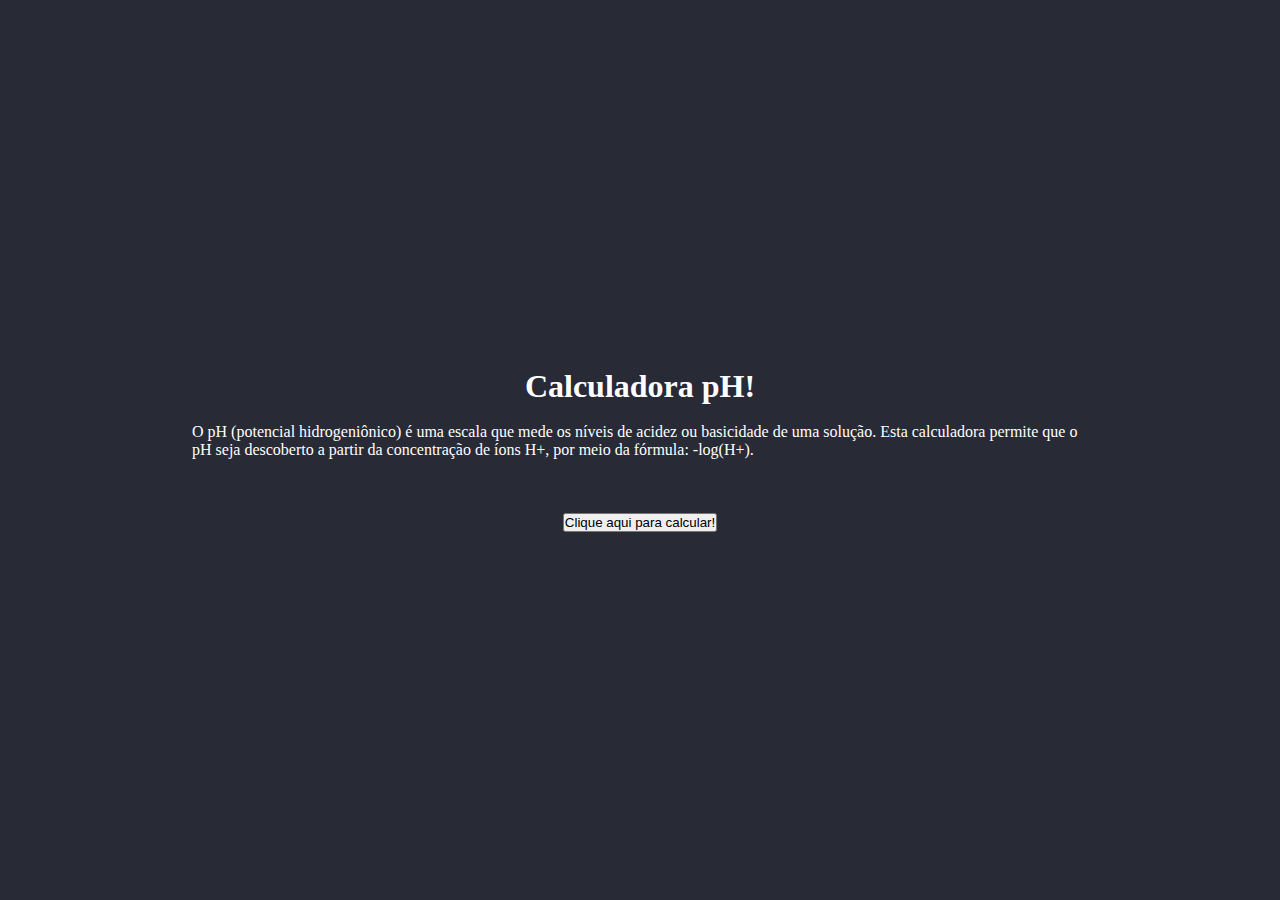
<file: index.html>
<!DOCTYPE html>
<html lang="en">
<head>
    <meta charset="UTF-8">
    <meta name="viewport" content="width=device-width, initial-scale=1.0">
    <link rel="stylesheet" href="style.css">
    <title>Document</title>
</head>
<body>
    <div class="tela">
        <h1 id="titulo">Calculadora pH!</h1></br>
        <div class="text">
            <p>O pH (potencial hidrogeniônico) é uma escala que mede os níveis de acidez ou basicidade de uma solução. Esta calculadora permite que o pH seja descoberto a partir da concentração de íons H+, por meio da fórmula: -log(H+).</p>
        </div>
        <button id="button">Clique aqui para calcular!</button>
    </div>
</body>
<script src="lala.js"></script>
</html>
</file>
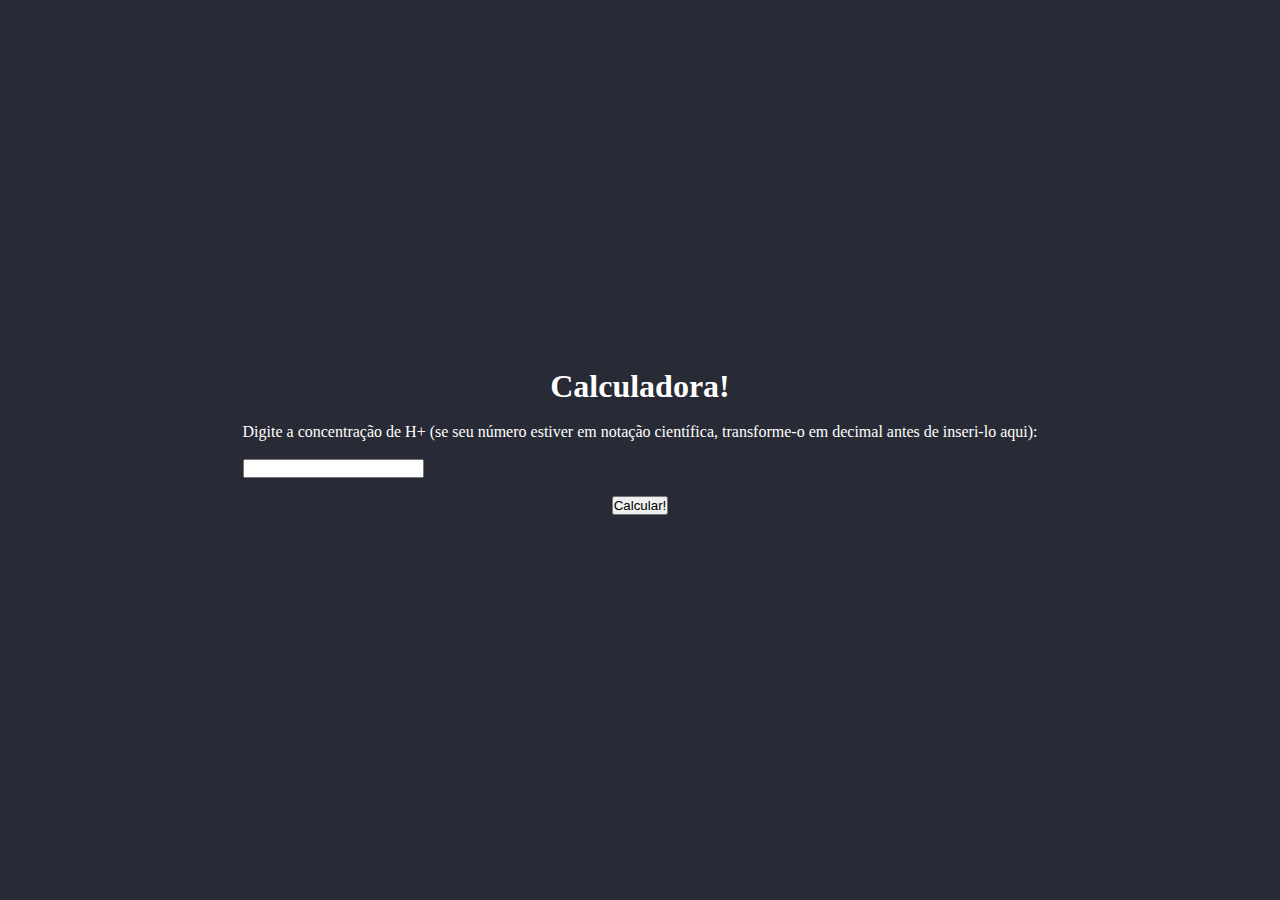
<file: lala.html>
<!DOCTYPE html>
<html lang="en">
<head>
    <meta charset="UTF-8">
    <meta name="viewport" content="width=device-width, initial-scale=1.0">
    <link rel="stylesheet" href="style.css">
    <title>Calculadora</title>
</head>
<body>
    <div class="tela">
        <h1>Calculadora!</h1></br>
        <div class="bloco">
            <p>Digite a concentração de H+ (se seu número estiver em notação científica, transforme-o em decimal antes de inseri-lo aqui):</p></br>
            <input type="number" id="num1">
        </div></br>
        <button id="button1" onclick="soma()">Calcular!</button></br>
        <p id="resultado"></p>
        <p id="pH"></p>
    </div>
</body>
<script src="lala.js"></script>
</html>
</file>
<file: style.css>
* {
    margin: 0;
    padding: 0;
    box-sizing: border-box;
}

.tela {
    width: 100vw;
    height: 100vh;
    background-color: #282a36;
    color: #fff;
    display: flex;
    flex-direction: column;
    align-items: center;
    justify-content: center;
}

.text {
    width: 70vw;
    height: 10vh;
}
</file>
